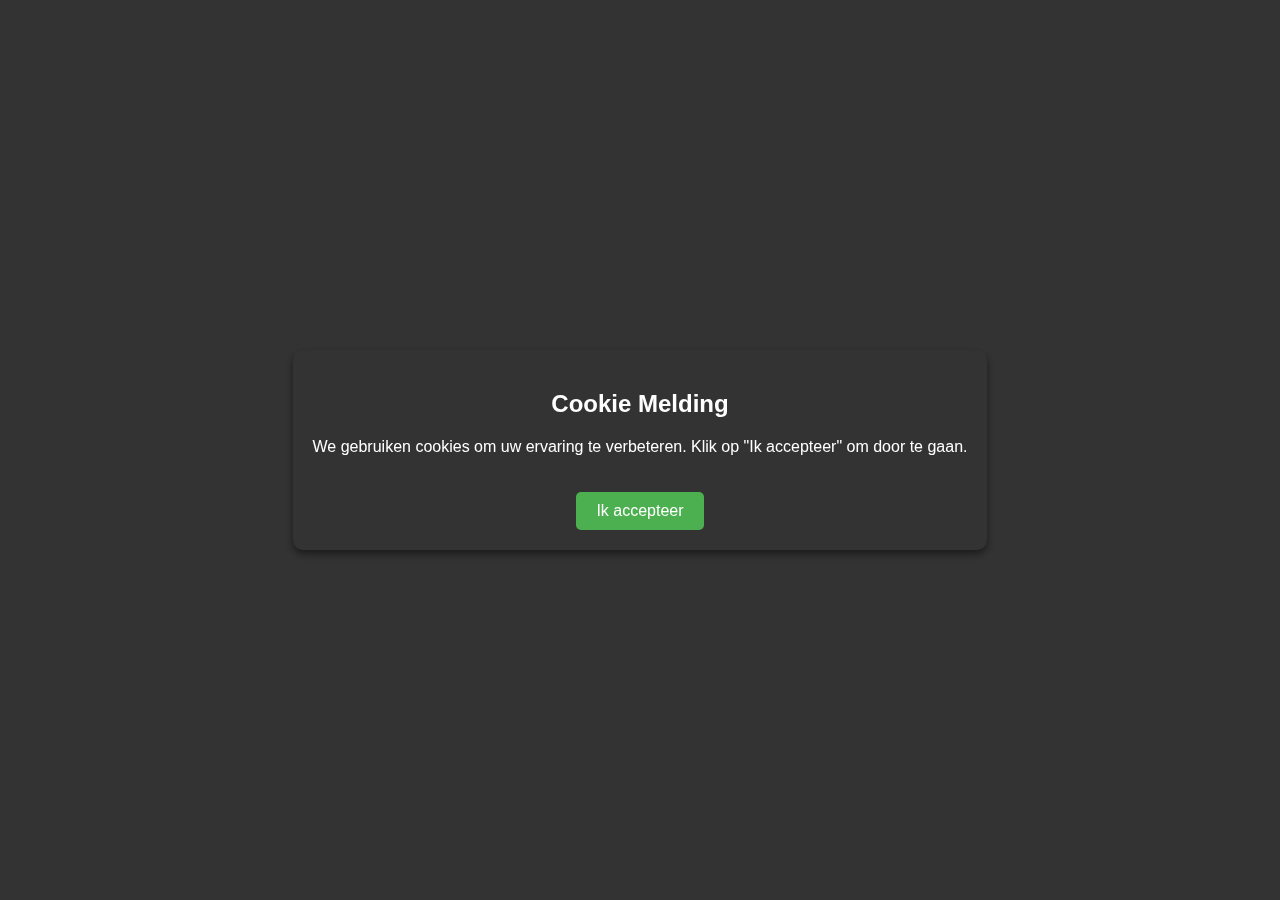
<file: Opdracht-1 Javascript/index.html>
<!DOCTYPE html>
<html lang="en">
<head>
    <meta charset="UTF-8">
    <meta name="viewport" content="width=device-width, initial-scale=1.0">
    <title>Document</title>
    <link rel="stylesheet" href="style.css">
</head>
<body>
 <!-- Cookie muur -->
 <div class="cookie-wall" id="cookieWall">
    <div class="message">
        <h2>Cookie Melding</h2>
        <p>We gebruiken cookies om uw ervaring te verbeteren. Klik op "Ik accepteer" om door te gaan.</p>
        <button onclick="acceptCookies()">Ik accepteer</button>
    </div>
</div>

<!-- Content van de pagina -->
<div class="content" id="content">
    <h1>Welkom op de website</h1>
    <p>Lorem ipsum dolor sit amet, consectetur adipiscing elit. Pellentesque tincidunt libero id turpis viverra facilisis. Donec eget nisi ac sem varius venenatis. Aliquam erat volutpat.</p>
    <p>Sed ut perspiciatis unde omnis iste natus error sit voluptatem accusantium doloremque laudantium.</p>
</div>
    <script src="app.js"></script>
</body>
</html>
</file>
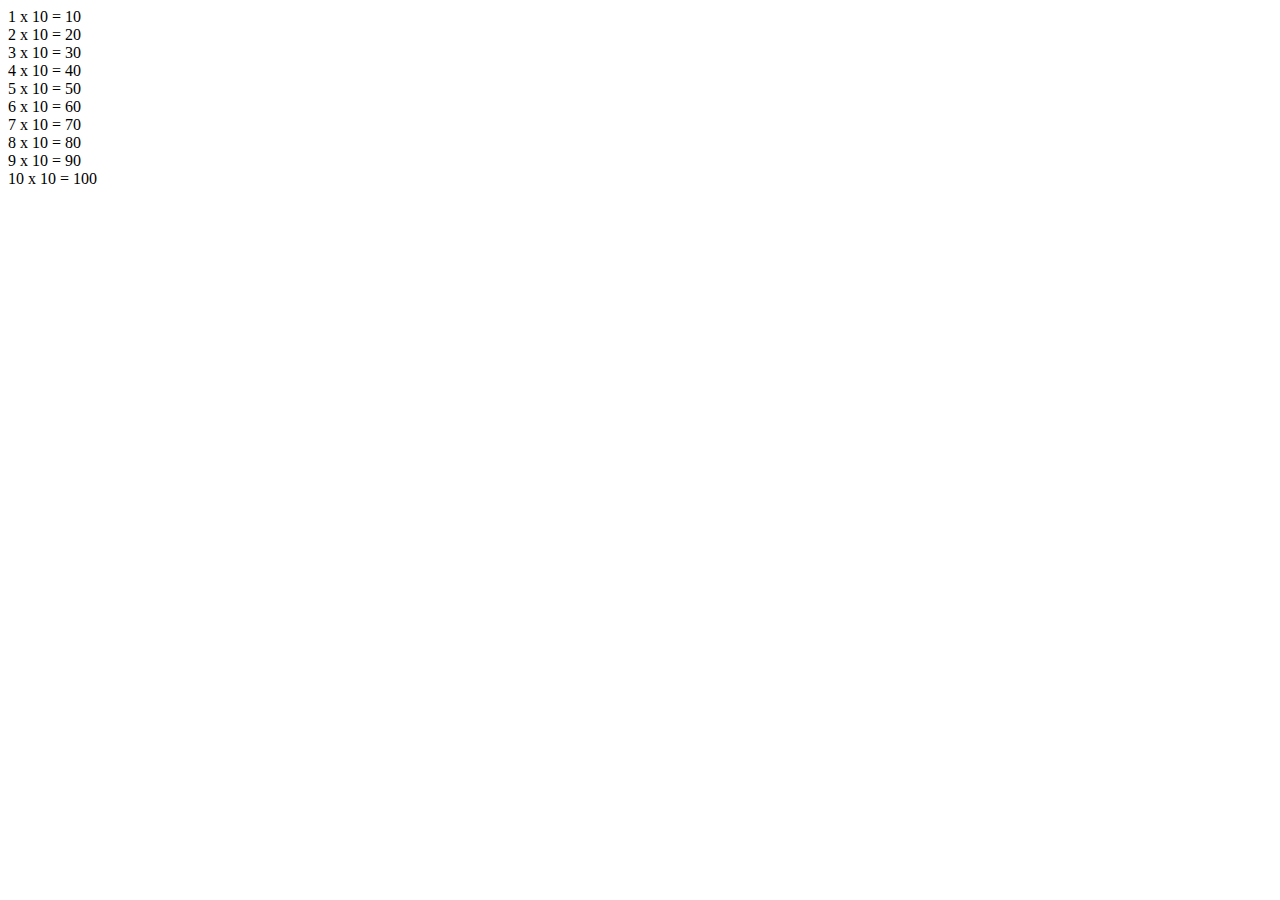
<file: Opdracht-1 Week 4 Javascript/index.html>
<!DOCTYPE html>
<html lang="en">
<head>
    <meta charset="UTF-8">
    <meta name="viewport" content="width=device-width, initial-scale=1.0">
    <title>Document</title>
</head>
<body>
    
    <div id="tafelvantien"></div>
    <script src="app.js"></script>
</body>
</html>
</file>
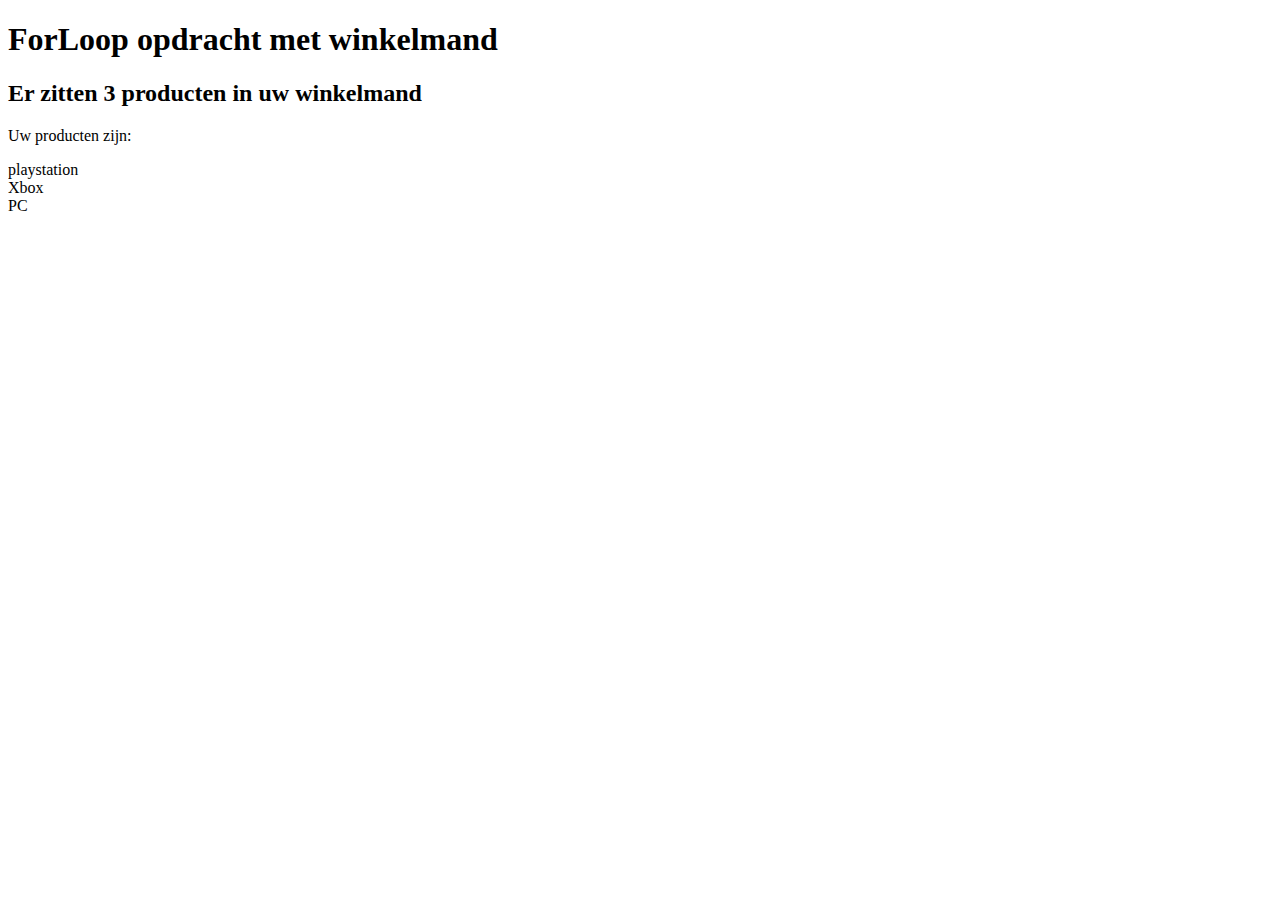
<file: Opdracht-1 Winkelmandje/index.html>
<!DOCTYPE html>
<html lang="en">
<head>
    <meta charset="UTF-8">
    <meta name="viewport" content="width=device-width, initial-scale=1.0">
    <title>Winkelmandje opdracht</title>
</head>
<body>
    <h1>ForLoop opdracht met winkelmand</h1>
    <h2>Er zitten 3 producten in uw winkelmand</h2>
    <p>Uw producten zijn:</p>
<p id="list"></p>

    <script src="app.js"></script>
</body>
</html>
</file>
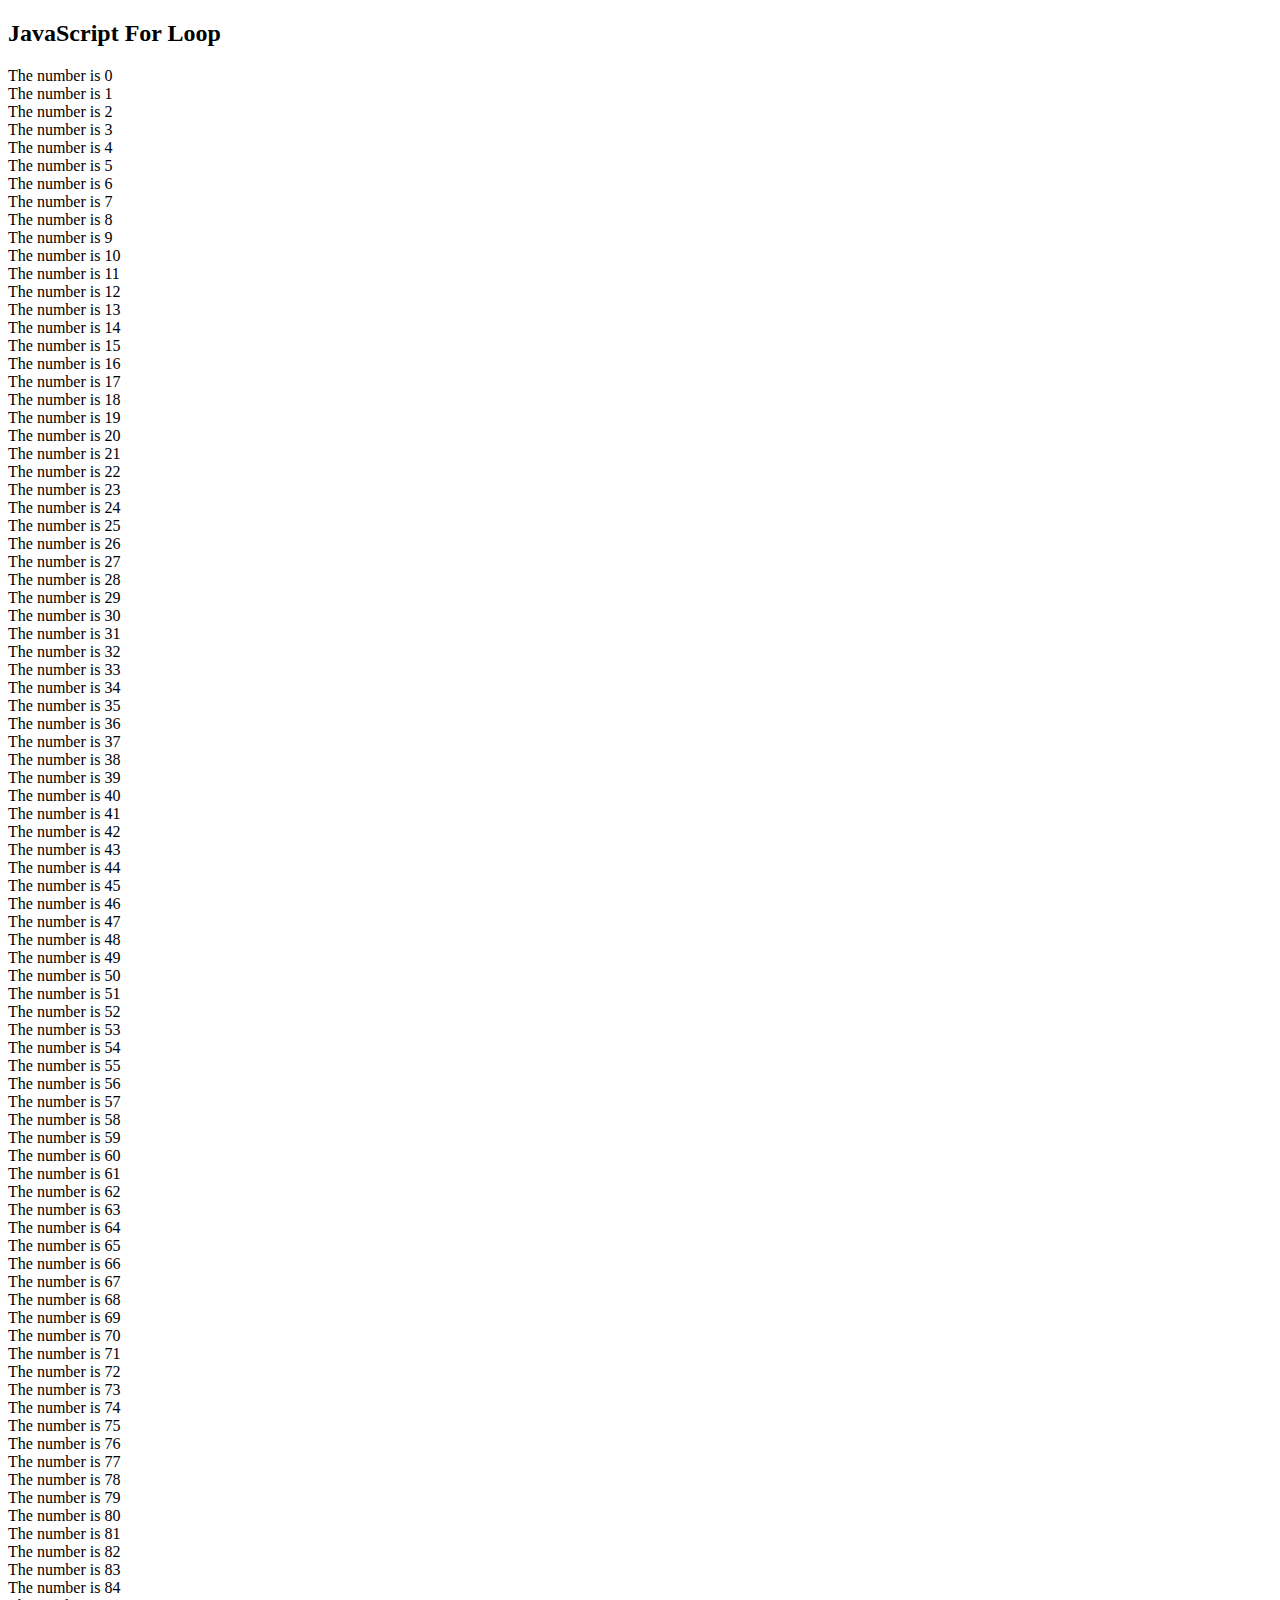
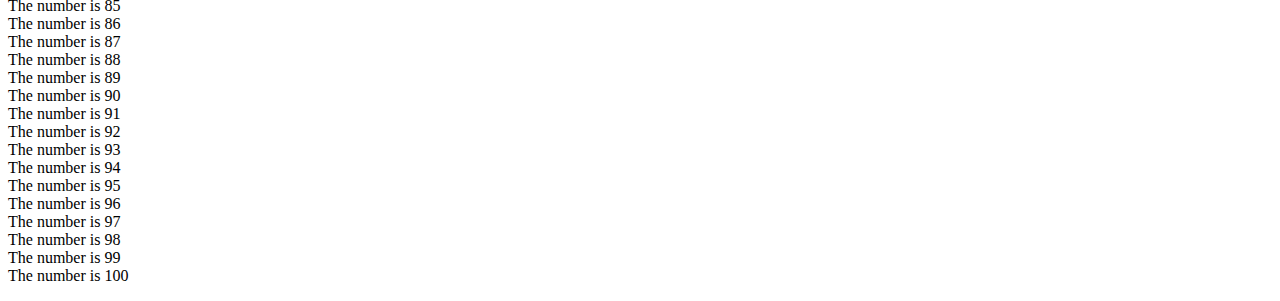
<file: Opdracht-2 forloop/index.html>
<!DOCTYPE html>
<html lang="en">
<head>
    <meta charset="UTF-8">
    <meta name="viewport" content="width=device-width, initial-scale=1.0">
    <title>Forloop</title>
</head>
<body>
    
    <h2>JavaScript For Loop</h2>

<p id="loop"></p>

<script src="app.js"></script>
</body>
</html>
</file>
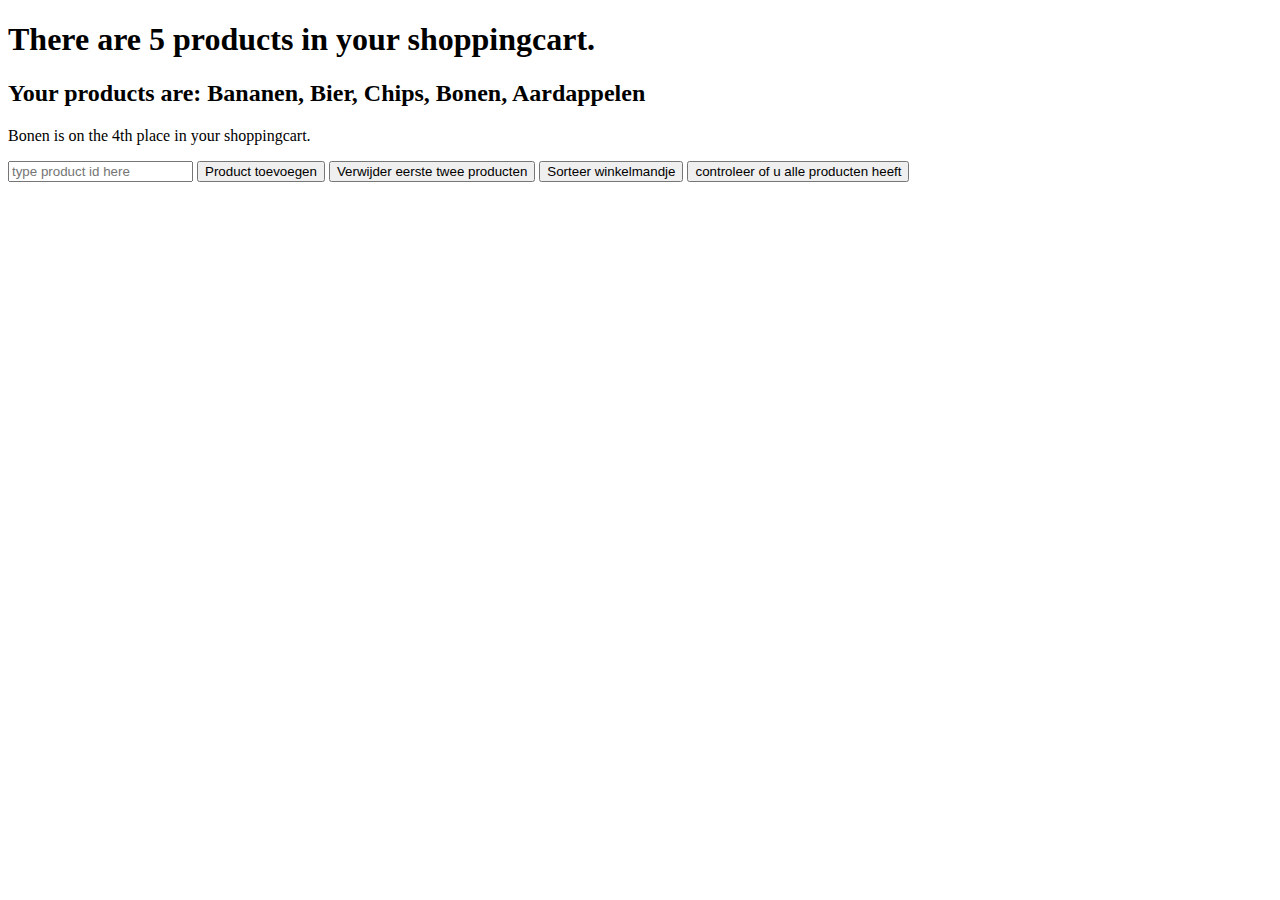
<file: Opdracht-2 Javascript/index.html>
<!DOCTYPE html>
    <html lang="en">
    <head>
        <meta charset="UTF-8">
        <meta name="viewport" content="width=device-width, initial-scale=1.0">
        <title>Winkelmandje</title>
    </head>
    <body>
        <h1 id="length"></h1>
        <h2 id="products"></h2>
        <p id="drop"></p>
        <p id="4th"></p>
        <p id="old"></p>
    
        <input type="text" id="input" placeholder="type product id here">
        <button onclick="addproduct()">Product toevoegen</button>
    
        <button onclick="removeproducts()">Verwijder eerste twee producten</button>
        <button onclick="sortshoppingcart()">Sorteer winkelmandje</button>
        <button onclick="controleerVijfdeProduct()">controleer of u alle producten heeft</button>
        
    
        <script src="app.js"></script>
    </body>
    </html>
</file>
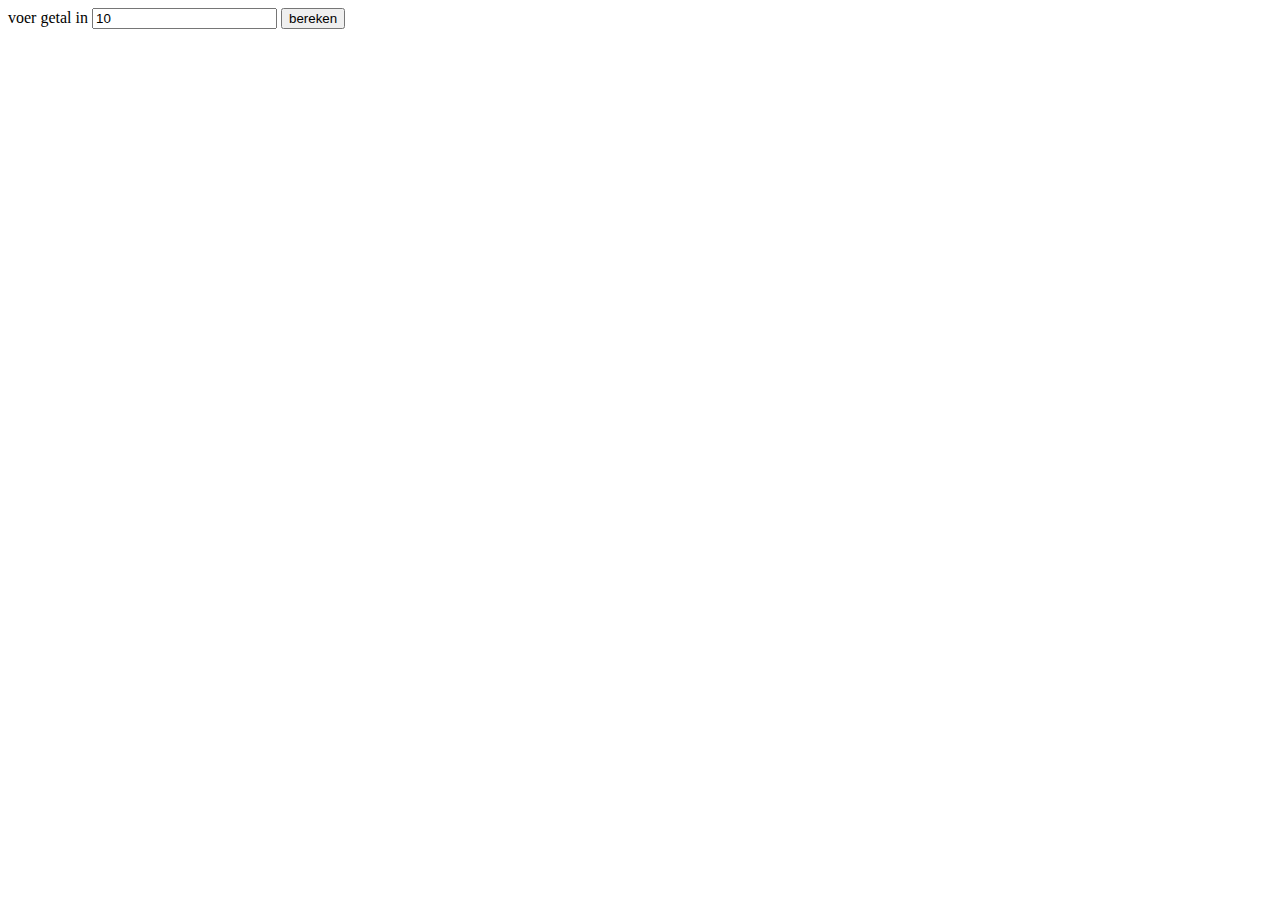
<file: Opdracht-2 Week4 javascript/index.html>
<!DOCTYPE html>
<html lang="en">
<head>
    <meta charset="UTF-8">
    <meta name="viewport" content="width=device-width, initial-scale=1.0">
    <title>Document</title>
</head>
<body>
    <label for="inputgetal">voer getal in</label>
    <input type="number" id="getal" value="10">
    <button onclick="tafel(document.getElementById('getal').value)">bereken</button>
    <div id="tafelvantien"> </div>
    <script src="app.js"></script>
</body>
</html>
</file>
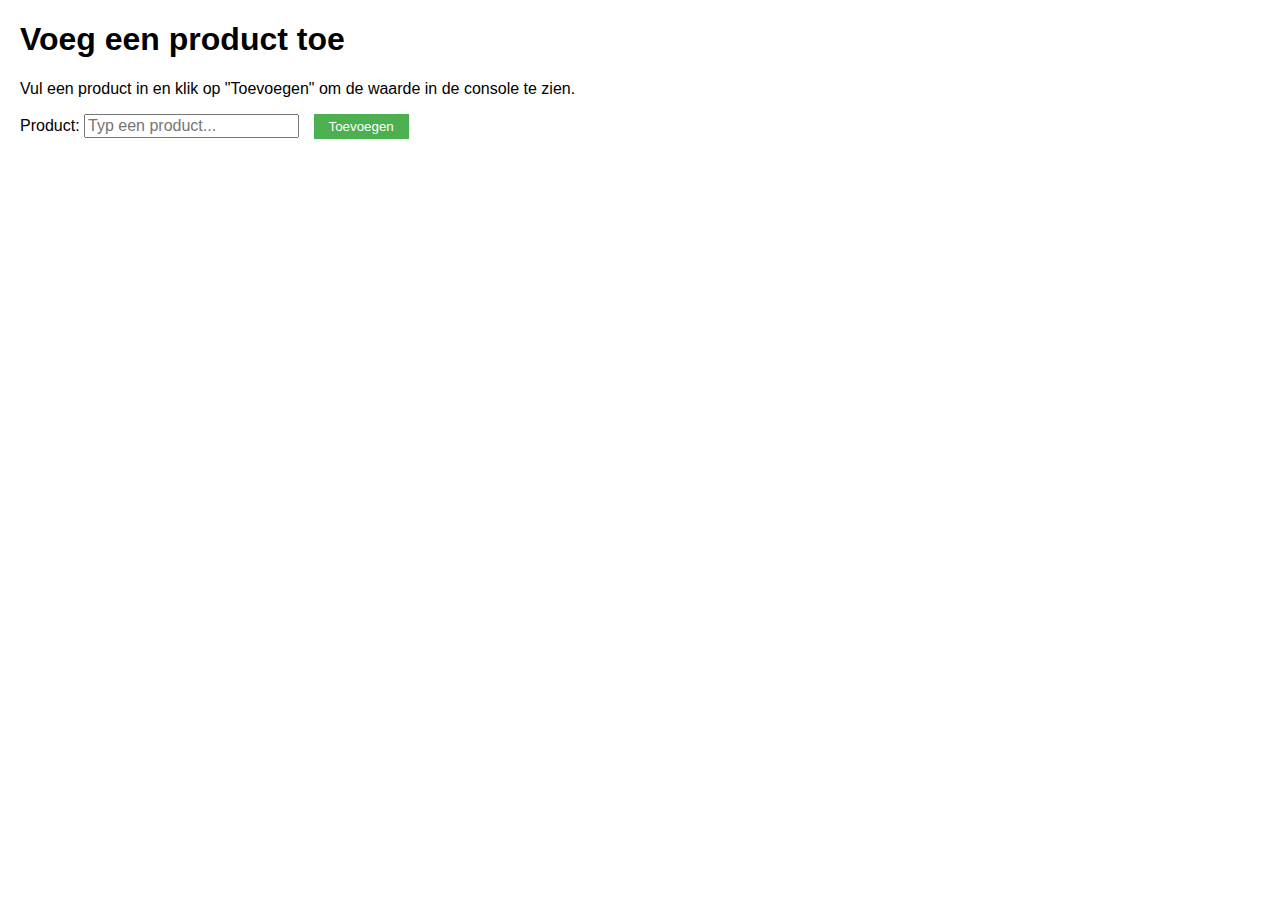
<file: Opdracht-3 Javascript/index.html>
<!DOCTYPE html>
<html lang="en">
<head>
    <meta charset="UTF-8">
    <meta name="viewport" content="width=device-width, initial-scale=1.0">
    <title>Document</title>
    <link rel="stylesheet" href="style.css">
</head>
<body>
    <h1>Voeg een product toe</h1>
    <p>Vul een product in en klik op "Toevoegen" om de waarde in de console te zien.</p>

    <!-- Formulier -->
    <form id="productForm">
        <label for="product">Product:</label>
        <input type="text" id="product" name="product" placeholder="Typ een product..." required>
        <button type="button" onclick="submitProduct()">Toevoegen</button>
    </form>
    <script src="app.js"></script>
</body>
</html>
</file>
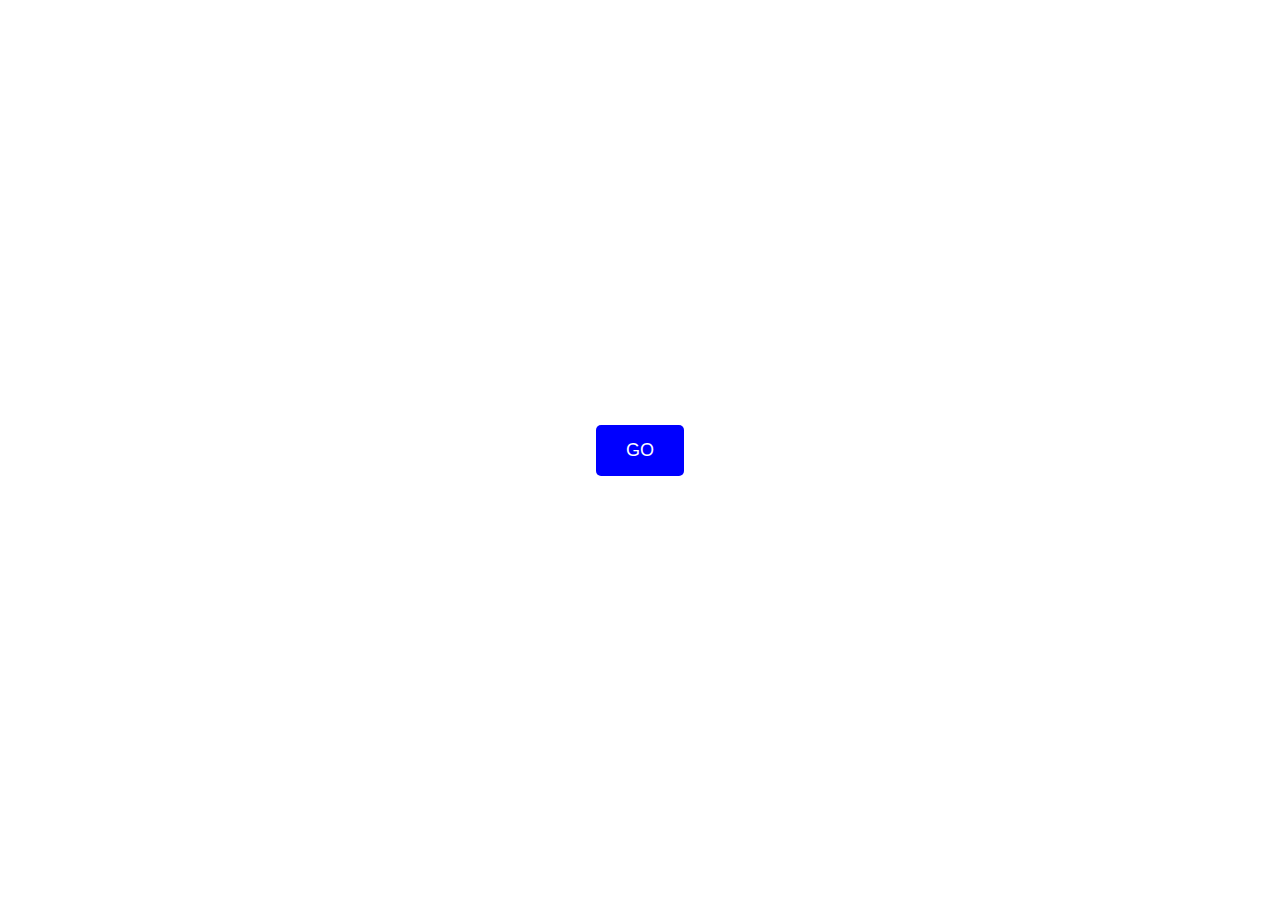
<file: Reactietijd spel Javascript/index.html>
<!DOCTYPE html>
<html lang="en">
<head>
    <meta charset="UTF-8">
    <meta name="viewport" content="width=device-width, initial-scale=1.0">
    <title>Test Your Reactiontime</title>
    <link rel="stylesheet" href="style.css">
</head>
<body>

    <button id="GO">GO</button>
    <div id="red">
        <div id="message"></div>
    </div>
    
    <script src="app.js"></script>
</body>
</html>
</file>
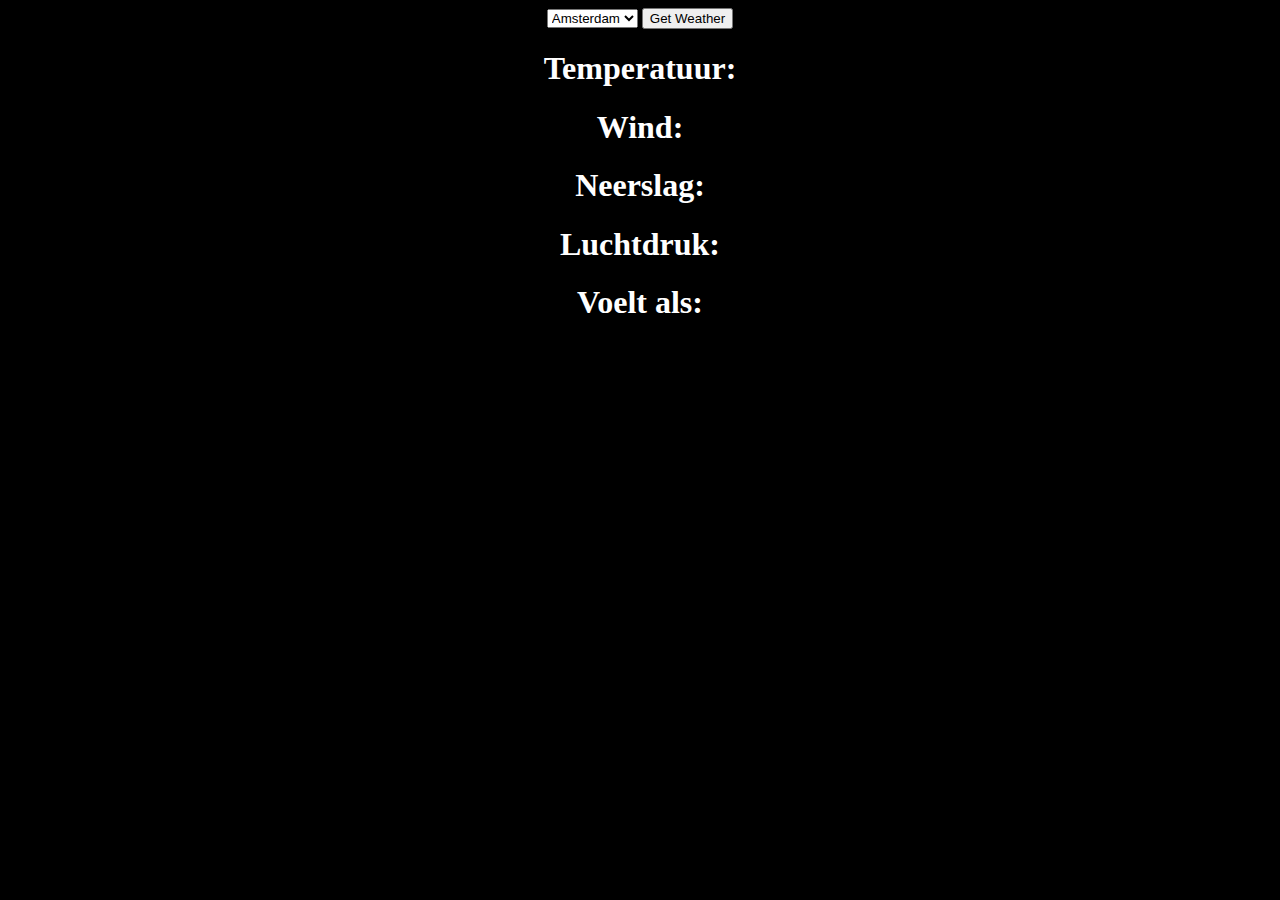
<file: WeatherAPI/index.html>
<!DOCTYPE html>
<html lang="en">
<head>
    <meta charset="UTF-8">
    <meta name="viewport" content="width=device-width, initial-scale=1.0">
    <title>WeatherAPI</title>
</head>
<body>
    <!DOCTYPE html>
<html lang="en">
<head>
    <meta charset="UTF-8">
    <meta name="viewport" content="width=device-width, initial-scale=1.0">
    <link rel="stylesheet" href="style.css">
    <title>Weather Application</title>
    <script src="https://code.jquery.com/jquery-3.6.0.min.js"></script>
</head>
<body>
    <select name="Land" id="plaats">
        <option value="Amsterdam">Amsterdam</option>
        <option value="Brussels">Brussels</option>
        <option value="Berlin">Berlin</option>
        <option value="Paris">Paris</option>
        <option value="Madrid">Madrid</option>
        <option value="Rome">Rome</option>
        <option value="Athens">Athens</option>
        <option value="Istanbul">Istanbul</option>
        <option value="Stockholm">Stockholm</option>
        <option value="Oslo">Oslo</option>
        <option value="Helsinki">Helsinki</option>
    </select>
    <button onclick="getWeather()">Get Weather</button> 
    <div id="weer">
        <h1>Temperatuur: <span id="temperatuur"></span></h1>
        <h1>Wind: <span id="wind"></span></h1>
        <h1>Neerslag: <span id="neerslag"></span></h1>
        <h1>Luchtdruk: <span id="luchtdruk"></span></h1>
        <h1>Voelt als: <span id="voelt"></span></h1>
    </div>   
    <script src="app.js"></script>
</body>
</html>
</body>
</html>
</file>
<file: Opdracht-1 Javascript/style.css>
body {
  font-family: Arial, sans-serif;
  margin: 0;
  padding: 0;
}

/* Verborgen content als de cookie-muur zichtbaar is */
.content {
  display: none;
  padding: 20px;
}

/* Cookie-muur stijl */
.cookie-wall {
  position: fixed;
  top: 0;
  left: 0;
  width: 100%;
  height: 100%;
  background: rgba(0, 0, 0, 0.8); /* Donkere, doorzichtige achtergrond */
  color: white;
  display: flex;
  justify-content: center;
  align-items: center;
  z-index: 1000;
}

.cookie-wall .message {
  text-align: center;
  background: #333;
  padding: 20px;
  border-radius: 10px;
  box-shadow: 0 4px 8px rgba(0, 0, 0, 0.5);
}

.cookie-wall button {
  margin-top: 20px;
  padding: 10px 20px;
  background: #4CAF50;
  color: white;
  border: none;
  border-radius: 5px;
  cursor: pointer;
  font-size: 16px;
}

.cookie-wall button:hover {
  background: #45a049;
}
</file>
<file: Opdracht-3 Javascript/style.css>
body {
    font-family: Arial, sans-serif;
    margin: 20px;
}

form {
    margin-bottom: 20px;
}

label, input {
    font-size: 16px;
}

button {
    margin-left: 10px;
    padding: 5px 15px;
    background: #4CAF50;
    color: white;
    border: none;
    cursor: pointer;
}

button:hover {
    background: #45a049;
}
</file>
<file: Reactietijd spel Javascript/style.css>
body {
    margin: 0;
    height: 100vh;
    display: flex;
    align-items: center;
    justify-content: center;
    font-family: Arial, sans-serif;
    background-color: white;
}

#GO {
    padding: 15px 30px;
    font-size: 18px;
    color: white;
    background-color: blue;
    border: none;
    cursor: pointer;
    border-radius: 5px;
    position: absolute;
}

#red {
    width: 100%;
    height: 100%;
    background-color: white;
    display: flex;
    align-items: center;
    justify-content: center;
}

#message {
    font-size: 24px;
    color: white;
    display: none; /* Verborgen totdat het spel start */
}
</file>
<file: WeatherAPI/style.css>
body{
    text-align: center;
    color: white;
    background-color: black;
}
</file>
